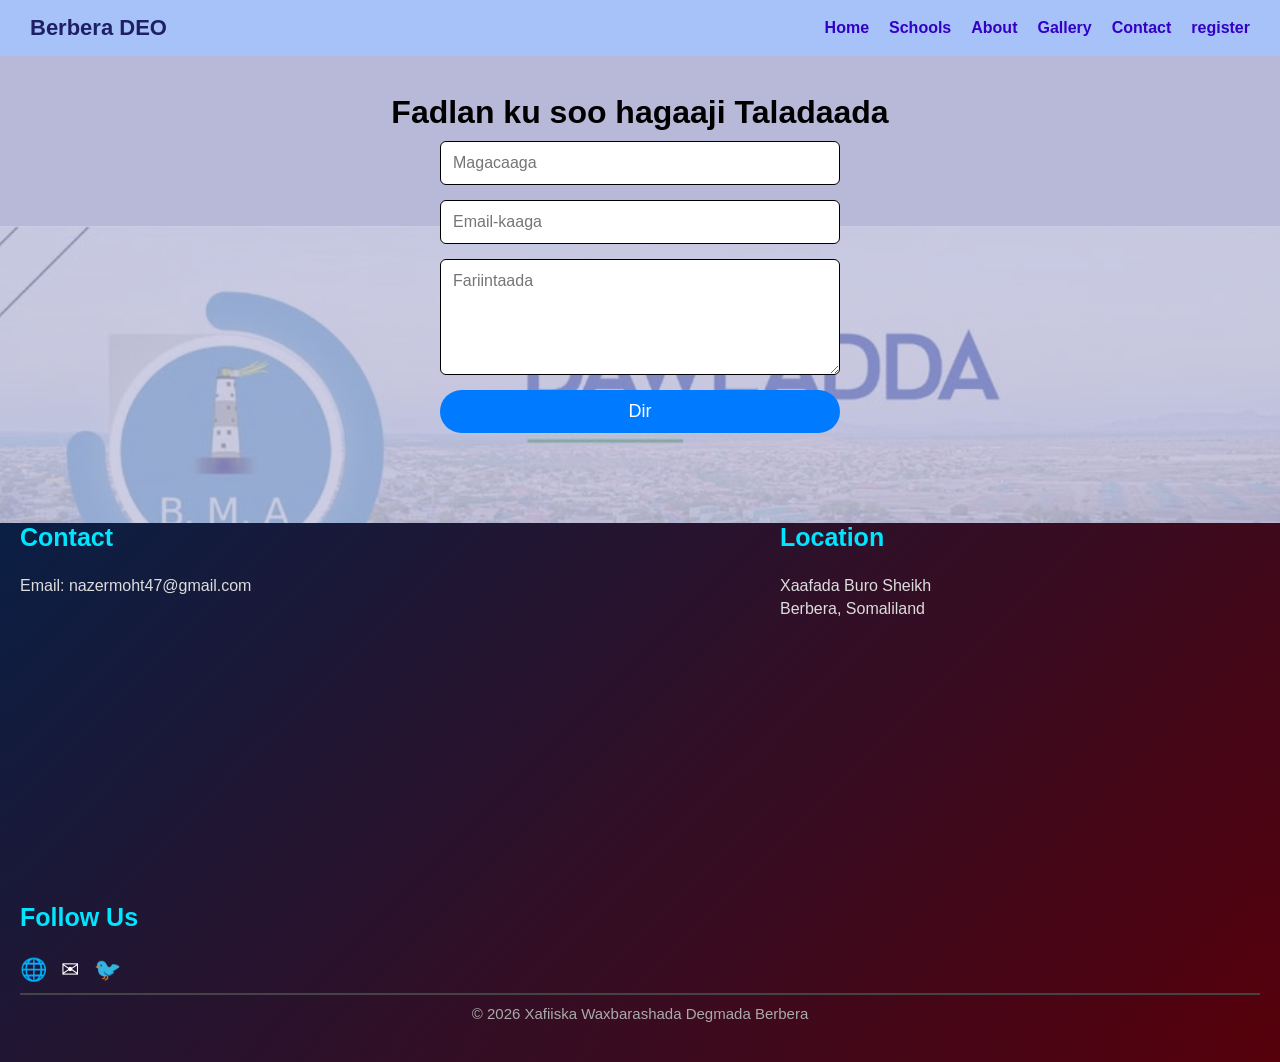
<file: contact.html>
<!DOCTYPE html>
<html>
<head>
<title>contact</title>
<link rel="stylesheet" href="style.css">
</head>
<body>

 <nav class="navbar">
  <div class="logo">Berbera DEO</div>
  <ul id="navLinks">
  <ul>



<li><a href="index.html">Home</a></li>
<li><a href="schools.html">Schools</a></li>
<li><a href="about.html">About</a></li>
<li><a href="gallery.html">Gallery</a></li>
<li><a href="contact.html">Contact</a></li>
<li><a href="register.html">register</a></li>  
</nav> 






<div class="two-images">     
    <img src="images/right.png" alt="right" class="right.png" height="0" width="1351">     
    </div>


</body>

</html>








<section>
      <section class="contact">
  <h2>Fadlan ku soo hagaaji Taladaada</h2>

  <form class="contact-form">
    <input type="text" placeholder="Magacaaga" required>
    <input type="email" placeholder="Email-kaaga" required>
    <textarea placeholder="Fariintaada" rows="5" required></textarea>
    <button type="submit">Dir</button>
  </form>
</section>











<section>
<footer class="footer">
  <footer>
  <div class="footer-container">

    <div class="footer-box">
      <h3>Contact</h3>
      <p>Email: nazermoht47@gmail.com</p>
    </div>

    <div class="footer-box">
      <h3>Location</h3>
      <p>Xaafada Buro Sheikh</p>
      <p>Berbera, Somaliland</p>
    </div>

    <div class="footer-box">
      <h3>Follow Us</h3>
      <div class="social-icons">
        <a href="#">🌐</a>
        <a href="#">✉</a>
        <a href="#">🐦</a>
      </div>
    </div>

  </div>

  <p class="copyright">
    ©️ 2026 Xafiiska Waxbarashada Degmada Berbera
  </p>
</footer>



<script>
  const menuBtn = document.getElementById("menuBtn");
  const navLinks = document.getElementById("navLinks");

  menuBtn.addEventListener("click", () => {
    navLinks.classList.toggle("show");
  });
</script>



</html>
</body>
</file>
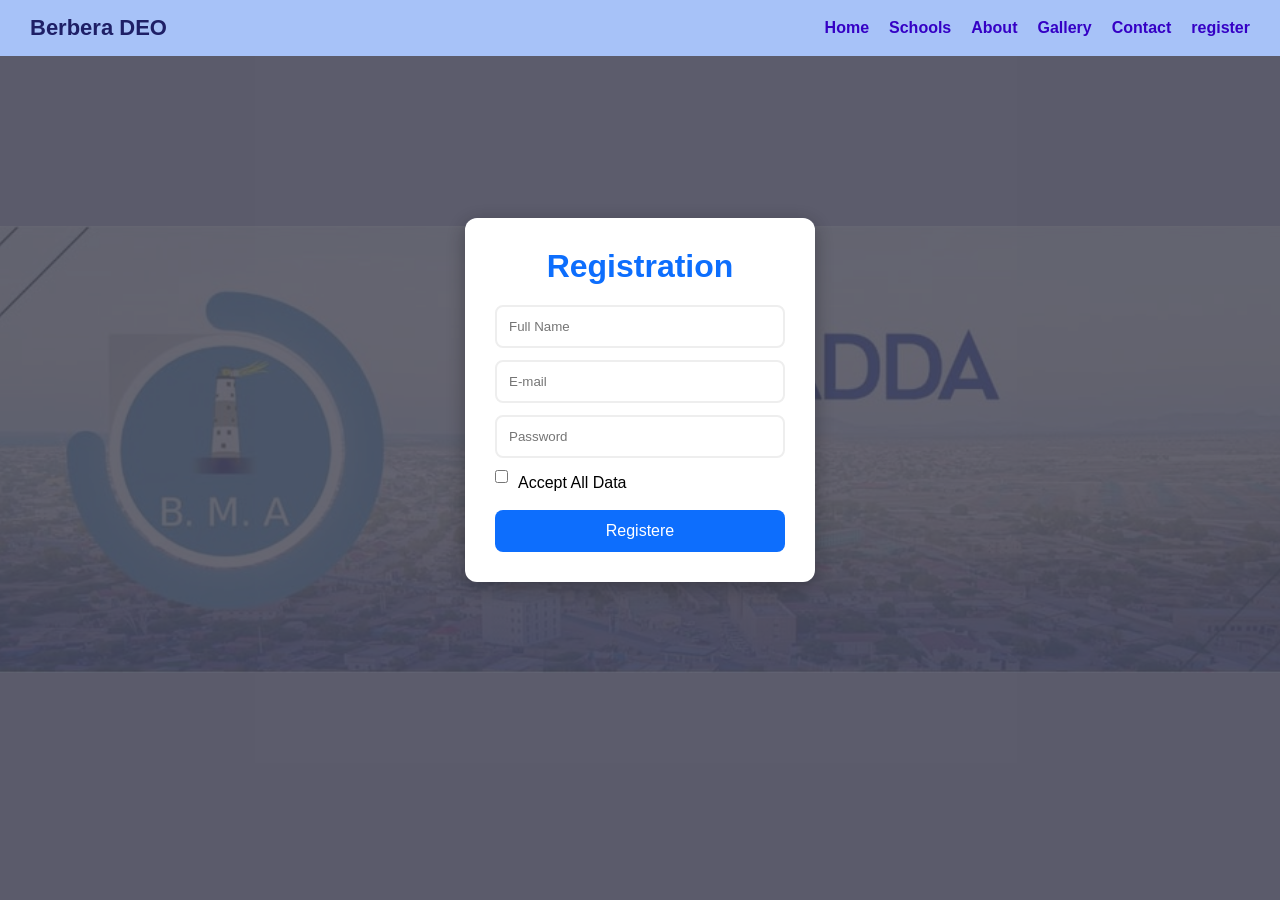
<file: register.html>
<!DOCTYPE html>
<html>
<head>
  <title>register</title>
  <link rel="stylesheet" href="style.css">
</head>
<body>


  <nav class="navbar">
    <div class="logo">Berbera DEO</div>
    <ul id="navLinks">
      <li><a href="index.html">Home</a></li>
      <li><a href="schools.html">Schools</a></li>
      <li><a href="about.html">About</a></li>
      <li><a href="gallery.html">Gallery</a></li>
      <li><a href="contact.html">Contact</a></li>
      <li><a href="register.html">register</a></li>
    </ul>
  </nav>


  <div class="two-images">
    <img src="images/right.png" alt="right" class="right.png" height="0" width="1351">
  </div>

  <div class="fixed-center">
    <div class="form-box">
      <form>
        <h1>Registration</h1>

        <input type="text" placeholder="Full Name" required>
        <input type="email" placeholder="E-mail" required>
        <input type="password" placeholder="Password" required>

        <div class="checkbox">
          <input type="checkbox" required>
          <span>Accept All Data</span>
        </div>

        <button type="submit">Registere</button>
      </form>
    </div>
  </div>
</body>
</html>
</file>
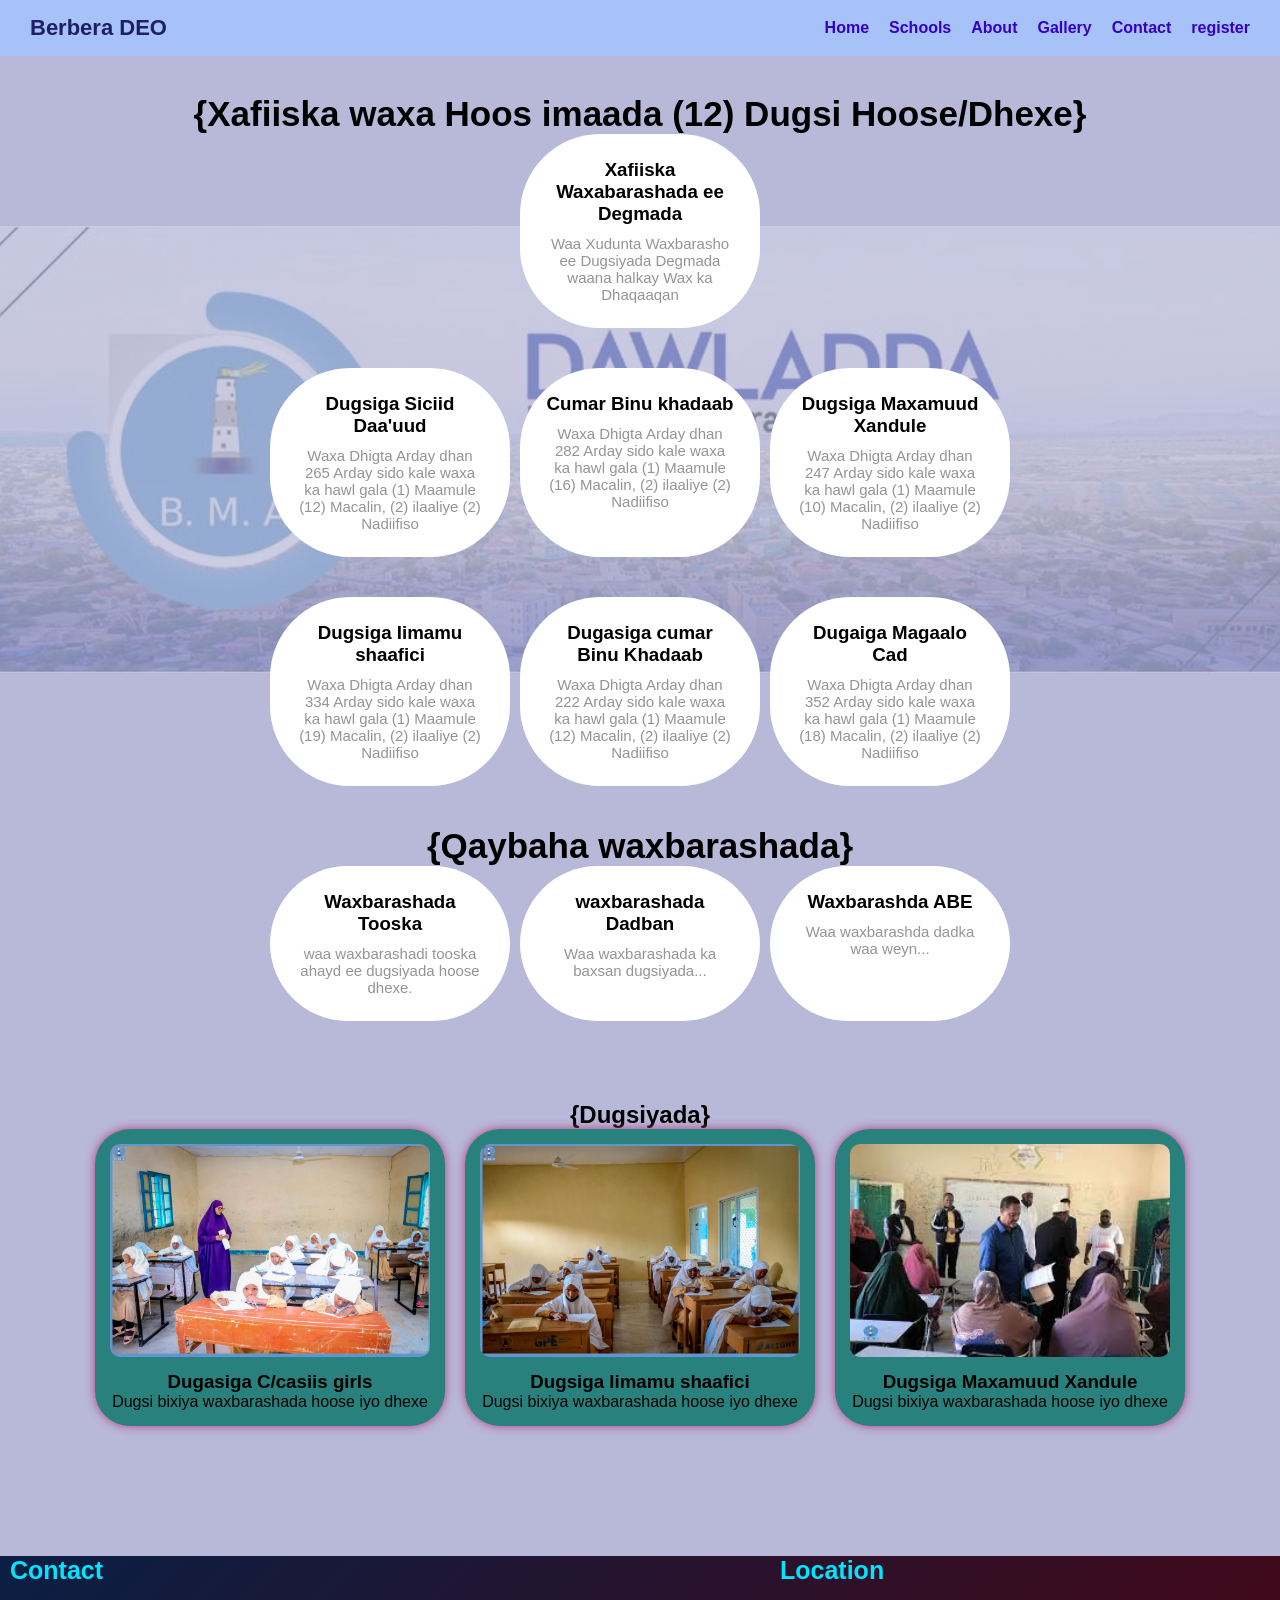
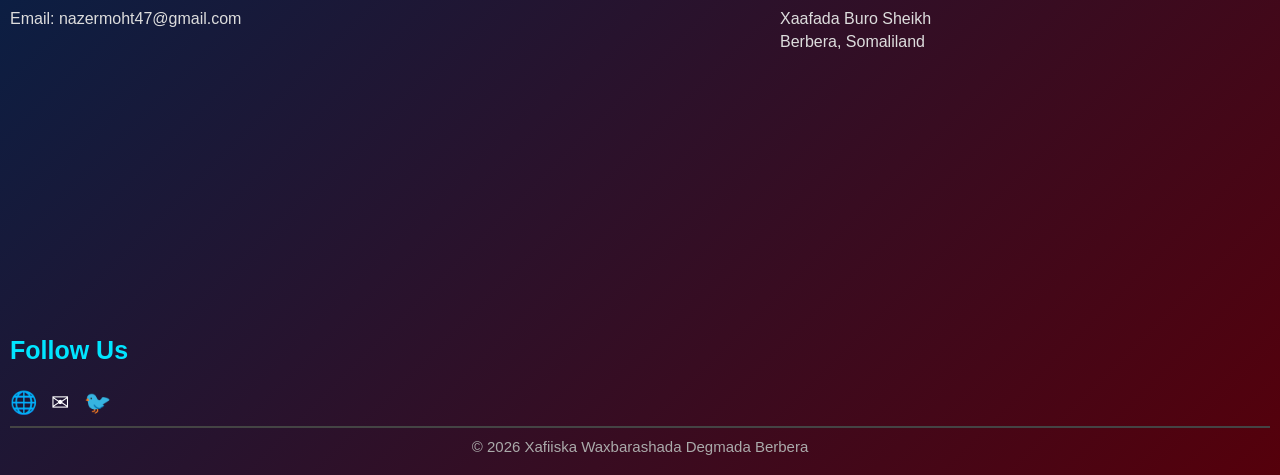
<file: schools.html>
<!DOCTYPE html>
<html>
<head>
<title>school</title>
<link rel="stylesheet" href="style.css">
</head>
<body>

<nav class="navbar">
  <div class="logo">Berbera DEO</div>
  <ul id="navLinks">
    <li><a href="index.html">Home</a></li>
    <li><a href="schools.html">Schools</a></li>
    <li><a href="about.html">About</a></li>
    <li><a href="gallery.html">Gallery</a></li>
    <li><a href="contact.html">Contact</a></li>
    <li><a href="register.html">register</a></li>  
  </ul>
</nav> 

<div class="two-images">     
  <img src="images/right.png" alt="right" class="right.png" height="0" width="1351">     
</div>

<section class="services">
  <h2>{Xafiiska waxa Hoos imaada (12) Dugsi Hoose/Dhexe}</h2>
  <div class="service-cards">
    <div class="card">
      <h3>Xafiiska Waxabarashada ee Degmada</h3>
      <p>Waa Xudunta Waxbarasho ee Dugsiyada Degmada waana halkay Wax ka Dhaqaaqan </p>
    </div>
  </div>
</section>

<section class="services">
  <div class="service-cards">

    <div class="card">
      <h3>Dugsiga Siciid Daa'uud</h3>
      <p>Waxa Dhigta Arday dhan 265 Arday sido kale waxa ka hawl gala (1) Maamule (12) Macalin, (2) ilaaliye (2) Nadiifiso</p>
    </div>

    <div class="card">
      <h3>Cumar Binu khadaab</h3>
      <p>Waxa Dhigta Arday dhan 282 Arday sido kale waxa ka hawl gala (1) Maamule (16) Macalin, (2) ilaaliye (2) Nadiifiso</p>
    </div>

    <div class="card">
      <h3>Dugsiga Maxamuud Xandule</h3>
      <p>Waxa Dhigta Arday dhan 247 Arday sido kale waxa ka hawl gala (1) Maamule (10) Macalin, (2) ilaaliye (2) Nadiifiso</p>
    </div>

  </div>
</section>

<section class="services">
  <div class="service-cards">

    <div class="card">
      <h3>Dugsiga Iimamu shaafici</h3>
      <p>Waxa Dhigta Arday dhan 334 Arday sido kale waxa ka hawl gala (1) Maamule (19) Macalin, (2) ilaaliye (2) Nadiifiso</p>
    </div>

    <div class="card">
      <h3>Dugasiga cumar Binu Khadaab</h3>
      <p>Waxa Dhigta Arday dhan 222 Arday sido kale waxa ka hawl gala (1) Maamule (12) Macalin, (2) ilaaliye (2) Nadiifiso</p>   
    </div>

    <div class="card">
      <h3>Dugaiga Magaalo Cad</h3>
      <p>Waxa Dhigta Arday dhan 352 Arday sido kale waxa ka hawl gala (1) Maamule (18) Macalin, (2) ilaaliye (2) Nadiifiso</p>
    </div>

  </div>
</section>

<section class="services">
  <h2>{Qaybaha waxbarashada}</h2>

  <div class="service-cards">

    <div class="card">
      <h3>Waxbarashada Tooska</h3>
      <p>waa waxbarashadi tooska ahayd ee dugsiyada hoose dhexe.</p>
    </div>

    <div class="card">
      <h3>waxbarashada Dadban</h3>
      <p>Waa waxbarashada ka baxsan dugsiyada...</p>
    </div>

    <div class="card">
      <h3>Waxbarashda ABE</h3>
      <p>Waa waxbarashda dadka waa weyn...</p>
    </div>

  </div>
</section>

<section class="schools">
<h1>{Dugsiyada}</h1>

<div class="school-container">

<div class="school-card">
<img src="images/pic1.jpg" alt="school">
<h3>Dugasiga C/casiis girls</h3>
<p>Dugsi bixiya waxbarashada hoose iyo dhexe</p>
</div>

<div class="school-card">
<img src="images/pic3.jpg" alt="school">
<h3>Dugsiga Iimamu shaafici</h3>
<p>Dugsi bixiya waxbarashada hoose iyo dhexe</p>
</div>

<div class="school-card">
<img src="images/pic2.jpg" alt="school">
<h3>Dugsiga Maxamuud Xandule</h3>
<p>Dugsi bixiya waxbarashada hoose iyo dhexe</p>
</div>

</div>
</section>

<footer class="footer">
  <div class="footer-container">

    <div class="footer-box">
      <h3>Contact</h3>
      <p>Email: nazermoht47@gmail.com</p>
    </div>

    <div class="footer-box">
      <h3>Location</h3>
      <p>Xaafada Buro Sheikh</p>
      <p>Berbera, Somaliland</p>
    </div>

    <div class="footer-box">
      <h3>Follow Us</h3>
      <div class="social-icons">
        <a href="#">🌐</a>
        <a href="#">✉</a>
        <a href="#">🐦</a>
      </div>
    </div>

  </div>

  <p class="copyright">
    ©️ 2026 Xafiiska Waxbarashada Degmada Berbera
  </p>
</footer>

</body>
</html>
</file>
<file: style.css>
html{
scroll-behavior:smooth;
}


/* NAVBAR */

nav{
display:flex;
justify-content:space-between;
align-items:center;
background:rgb(255, 255, 255);
padding:10px 20px;
} 

nav ul{
display:flex;
gap:20px;
list-style:tahoma;
}

nav a{
text-decoration:none;  
font-weight:bold;
}
/* MOBILE */

.menu-btn{
display:none;
font-size:24px;
background:none;
border:none;
}










.gallery{
padding:60px;
text-align:center;
}

.gallery-container{
display:grid;
grid-template-columns:repeat(auto-fit,minmax(250px,1fr));
gap:20px;
padding:20px;
}

.gallery-container img{
width:100%;
border-radius:10px;
transition:0.3s;
}

.gallery-container img:hover{
transform:scale(1.05);
}












.schools{
padding:60px;
text-align:center;
}

.school-container{
display:flex;
justify-content:center;
gap:20px;
flex-wrap:wrap;
}

.school-card{
background:white;
border-radius:10px;
width:250px;
padding:15px;
box-shadow:0 0 10px rgba(221, 7, 7, 0.1);
}

.school-card img{
width:100%;
border-radius:10px;
}

.school-card h3{
margin-top:10px;
}




















body {
  font-family: 'Segoe UI', Tahoma, Geneva, Verdana, sans-serif, sans-serif;
  background-color: #c1c5f7;
  margin: 2;
  padding: 2;
}


button:hover {
  background-color: #88ff00;
}


/* Navbar main */
.navbar {
  display: flex;
  justify-content: space-between;
  align-items: center;
  background-color: #caedf3cc;
  padding: 15px 20px;
}

/* Logo */
.logo {
  color: rgb(30, 31, 102);
  font-size: 22px;
  font-weight: bold;
}

/* Links */
.nav-links {
  list-style: none;
  display: flex;
  gap: 40px;
  margin: 0;
  padding: 0;
  max-width: 0px;
  margin: 0 auto;
  display: flex;
  flex-direction: row;
  gap: 15px;
}



.nav-links li a {
  color: rgb(53, 0, 243);
  text-decoration: tahoma;
  font-size: 20px;
  font-weight: bold;
  
  
}

/* Hover effect */
.nav-links li a:hover {
  color: #98ff8f;
}


@media (max-width: 800px) {
  .navbar {
    flex-direction: column;
    align-items: flex-start;
  }

  .nav-links {
    flex-direction: column;
    width: 100%;
  }
}


.services {
  padding: 20px 20px;
  text-align: center;
}

.services h2 {
  font-size: 35px;
  margin-bottom: 17x;
}

.service-cards {
  display: flex;
  gap: 10px;
  justify-content: center;
  flex-wrap: wrap;
}

.card {
  background-color: rgb(255, 255, 255);
  padding: 25px;
  width: 240px;
  border-radius: 80px;
  box-shadow: 100 5px 1000px rgba(238, 230, 230, 0.1);
  transition: transform 0.3s;
}

.card:hover {
  transform: translateY(-25px);
}

.card h3 {
  margin-bottom: 10px;
}

.card p {
  font-size: 15px;
  color: #969393;
}


.contact {
  padding: 20px 20px;
  text-align: center;
}

.contact h2 {
  font-size: 32px;
  margin-bottom: 10px;
}

.contact-form {
  max-width: 400px;
  margin:   0 auto;
  display: flex;
  flex-direction: column;
  gap: 15px;
}

.contact-form input,
.contact-form textarea {
  padding: 12px;
  font-size: 16px;
  border: 1px solid #000000;
  border-radius: 6px;
  outline: none;
}

.contact-form input:focus,
.contact-form textarea:focus {
  border-color: #2d1eff;
}

.contact-form button {
  background-color: #007bff;
  color: white;
  border: none;
  padding: 11px;
  font-size: 18px;
  border-radius: 60px;
  cursor: pointer;
}

.contact-form button:hover {
  background-color: #1fff62;
}








/* RESPONSIVE DESIGN */
@media (max-width: 768px) {

  /* Hero */
  .hero {
    padding: 40px 15px;
    text-align: center;
  }

  /* Services */
  .services {
    flex-direction: column;
    align-items: center;
  }

  .service-card {
    width: 90%;
  }

  /* Contact */
  .contact {
    padding: 40px 15px;
  }

  .contact-form {
    width: 100%;
  }
}





















/* ===== FOOTER PRO ===== */
footer {
  background: linear-gradient(135deg, #0a1f44, #55000b);
  color: #fff;
  padding: 0px 10px 20px;
  margin-top: 70px;
  font-family: Segoe UI Symbol, sans-serif;
  position: relative; /* ✅ added */
  z-index: 1; /* ✅ added */
}

.footer-container {
  display: flex;
  justify-content: space-between;
  flex-wrap: wrap;
  gap: 280px;
}

.footer-box {
  flex: 1 1 250px;
}

.footer-box h3 {
  margin-bottom: 25px;
  font-size: 25px;
  color: #01e5ff;
}

.footer-box p {
  margin: 5px 0;
  color: #ddd;
  transition: 0.3s;
}

/* Hover text */
.footer-box p:hover {
  color: #00e5ff;
  transform: translateX(10px);
}

/* ===== SOCIAL ICONS ===== */
.social-icons a {
  display: inline-block;
  margin-right: 10px;
  font-size: 22px;
  text-decoration: none;
  color: #fff;
  transition: 0.3s;
}

.social-icons a:hover {
  color: #00e5ff;
  transform: scale(1.5);
}

/* ===== COPYRIGHT ===== */
.copyright {
  text-align: center;
  margin-top: 10px;
  font-size: 15px;
  color: #aaa;
  border-top: 2px solid #444;
  padding-top: 10px;
}

/* ===== RESPONSIVE ===== */
@media (max-width: 768px) {
  .footer-container {
    flex-direction: column;
    text-align: center;
  }

  .social-icons a {
    margin: 10px;
  }
}



body {
  margin: 0;
  padding: 0;
}

.fixed-center {
  position: relative; /* ❗ muhiim */
  display: flex;
  justify-content: center;
  align-items: center;
  min-height: 100vh; /* ❗ screen buuxi */
  z-index: 1;
}

.form-box {
  margin-bottom: 100px; /* ❗ ka fogee footer */
}










@media (max-width: 768px) {
  nav {
    flex-direction: column;
    gap: 10px;
  }

  nav ul {
    flex-direction: column;
    gap: 10px;
  }
}











@media (max-width: 768px) {
  .hero h1 {
    font-size: 22px;
    line-height: 1.4;
  }
}









.menu-btn {
  display: none;
  font-size: 26px;
  background: none;
  border: none;
  cursor: pointer;
}

/* Mobile */
@media (max-width: 768px) {
  .menu-btn {
    display: block;
  }

  nav ul {
    display: none;
    flex-direction: column;
    gap: 10px;
    background: white;
    padding: 15px;
    margin-top: 10px;
    border-radius: 10px;
  }

  nav ul.show {
    display: flex;
  }
}













body{
font-family:Arial;
margin:0;
background:#b8b8d8;
}

.navbar{
display:flex;
justify-content:space-between;
align-items:center;
background:white;
padding:15px 30px;
}

.navbar ul{
display:flex;
gap:20px;
list-style:none;
}

.navbar a{
text-decoration:none;
font-weight:bold;
color:black;
}

.section{
padding:60px;
text-align:center;
}




















body{
font-family:Arial;
margin:0;
background:#b8b8d8;
}

.navbar{
display:flex;
justify-content:space-between;
align-items:center;
background:white;
padding:15px 30px;
}

.navbar ul{
display:flex;
gap:20px;
list-style:none;
}

.navbar a{
text-decoration:none;
font-weight:bold;
color:rgb(53, 0, 197);
}

.section{
padding:60px;
text-align:center;
}







  








body::before{
content:"";
position:fixed;
top:10;
left:10;
width:100%;
height:100%;

background-image:url("images/logo.png");
background-repeat:no-repeat;
background-position:center;
background-size:1350px;

opacity:0.30;

z-index:-1;
}










.navbar{
position: sticky;
top: 0;
background: rgb(167, 194, 248);
z-index: 1000;
}












.school-card{
background:rgb(40, 129, 125);
border-radius:35px;
width:350px;
padding:15px;
box-shadow:0 0 10px rgb(179, 61, 129);
transition:0.3s;
}













.hero{
background-image:url("images/school-bg.jpg");
background-size:cover;
background-position:center;

color:white;
text-align:center;

padding:120px 20px;
} 












.gallery{
padding:60px;
text-align:center;
}

.gallery-container{
display:grid;
grid-template-columns:repeat(auto-fit,minmax(250px,1fr));
gap:20px;
padding:20px;
}

.gallery-container img{
width:100%;
border-radius:10px;
transition:0.3s;
}

.gallery-container img:hover{
transform:scale(1.05);
}












.hero {
  position: relative;
  height: 80vh;
  overflow: hidden;
}

.bg-video {
  position: absolute;
  width: 100%;
  height: 100%;
  object-fit: cover;
}

.hero h1 {
  position: relative;
  color: #fff;
  text-align: center;
  top: 50%;
  transform: translateY(-50%);
  font-size: 40px;
}











.my-video {
  width: 100%;
  max-height: 500px;
  object-fit: cover;
  border-radius: 10px;
  margin-top: 20px;
}










































/* Reset */
* {
  margin: 0;
  padding: 0;
  box-sizing: border-box;
  font-family: Arial, sans-serif;
}

/* Center Form */
.fixed-center {
  position: fixed;
  top: 0;
  left: 0;
  width: 100%;
  height: 100vh;
  background: rgba(0,0,0,0.5);

  display: flex;
  justify-content: center;
  align-items: center;
}

/* Form Box */
.form-box {
  background: #fff;
  padding: 30px;
  width: 350px;
  border-radius: 12px;
  box-shadow: 0 5px 20px rgba(0,0,0,0.3);
}

/* Title */
.form-box h1 {
  text-align: center;
  margin-bottom: 20px;
  color: #0d6efd;
}

/* Inputs */
.form-box input {
  width: 100%;
  padding: 12px;
  margin-bottom: 12px;
  border-radius: 8px;
  border: 2px solid #eee;
  outline: none;
  transition: 0.3s;
}

/* Focus */
.form-box input:focus {
  border: 2px solid #0d6efd;
}

/* Checkbox */
.checkbox {
  display: flex;
  align-items: center;
  margin-bottom: 15px;
}

.checkbox input {
  width: auto;
  margin-right: 10px;
}

/* Button */
.form-box button {
  width: 100%;
  padding: 12px;
  background: #0d6efd;
  border: none;
  color: #fff;
  border-radius: 8px;
  font-size: 16px;
  cursor: pointer;
  transition: 0.3s;
}

.form-box button:hover {
  background: #084298;
}




.schools{
padding:60px;
text-align:center;
}
</file>
